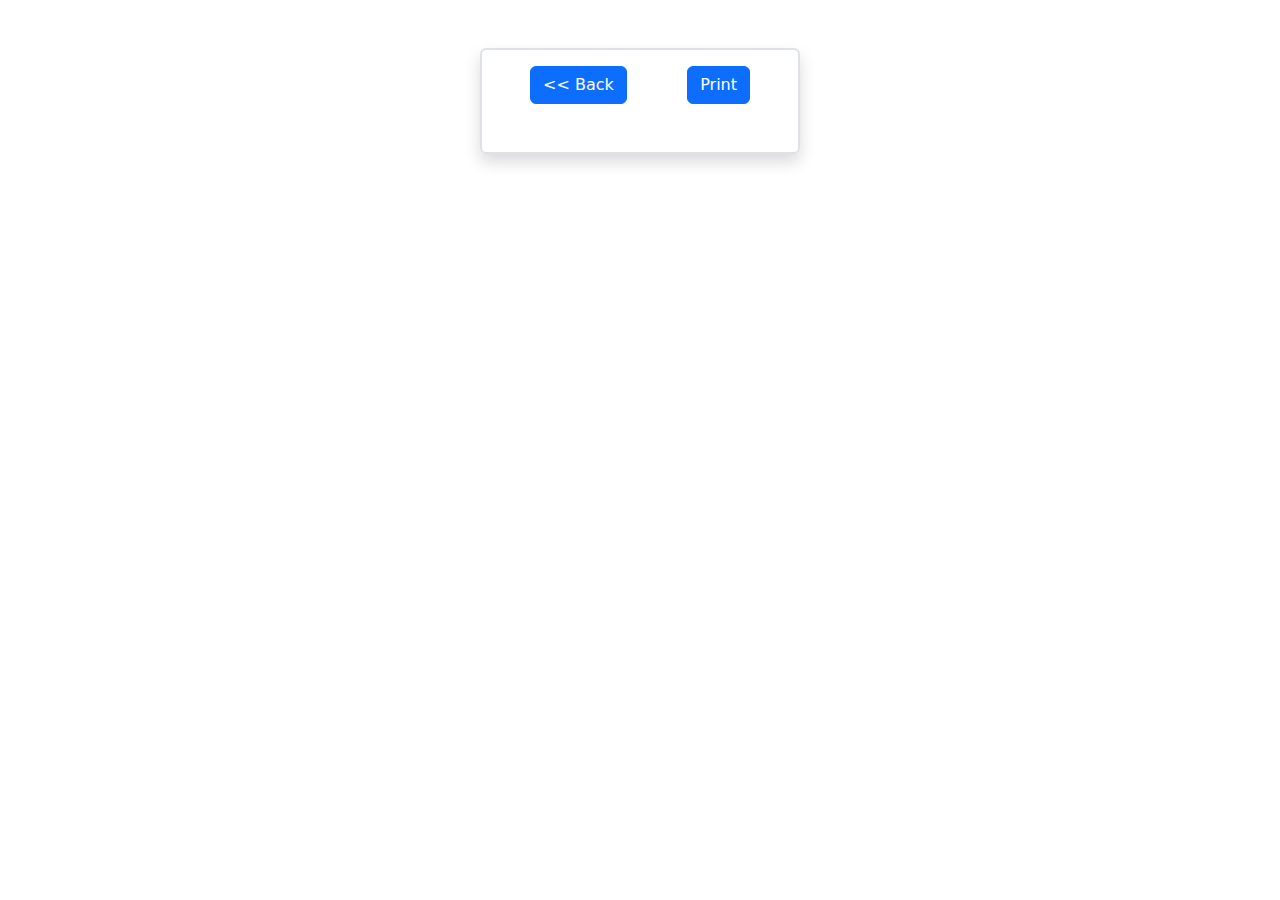
<file: display.html>
<!DOCTYPE html>
<html lang="en">
<head>
  <meta charset="UTF-8">
  <meta name="viewport" content="width=device-width, initial-scale=1.0">
  <title>Document</title>
  <link href="https://cdn.jsdelivr.net/npm/bootstrap@5.3.0/dist/css/bootstrap.min.css" rel="stylesheet">
  <script src="https://cdn.jsdelivr.net/npm/bootstrap@5.3.0/dist/js/bootstrap.bundle.min.js"></script>
</head>

<body>
  <div class="container w-25 my-5 border border-2 rounded px-5 py-3 shadow">
    <div class="d-flex align-items-center gap-2">
      <button class="btn btn-primary" onclick="window.location.href = 'salary.html'"><< Back</button>
      <button class="btn btn-primary ms-auto print">Print</button>
      </div>
    <table id="users" class="mt-3 table table-bortable-hover align-middle">
      <tbody>
      </tbody>
    </table>
  </div>

  <script>
    // Open the database
    var db = openDatabase('mydb', '1.0', 'My Database', 2 * 1024 * 1024);

    // Retrieve the form data from the database
    db.transaction(function(tx) {
      tx.executeSql('SELECT * FROM users', [], function(tx, results) {
        var len = results.rows.length;
        if (len > 0) {
          var usersTableBody = document.querySelector('#users tbody');
          for (var i = 0; i < len; i++) {
            var user = results.rows.item(i);
            var id = user.id;
            var month = user.month;
            var necessity = user.necessity;
            var financial = user.financial;
            var education = user.education;
            var longterm = user.longterm;
            var entertainment = user.entertainment;    
            var give = user.give;


            
            // Create a new row for the user data
            var userRow = document.createElement('tr');
            userRow.setAttribute('data-id', id);
            var th = document.createElement('th');
            th.textContent = 'Necessity (55%):';
            var td = document.createElement('td');
            td.textContent = necessity;
            userRow.appendChild(th);
            userRow.appendChild(td);

            // Add the user data to the table
            usersTableBody.appendChild(userRow);

            userRow = document.createElement('tr');
            userRow.setAttribute('data-id', id);
            th = document.createElement('th');
            th.textContent = 'Financial (10%):';
            td = document.createElement('td');
            td.textContent = financial;
            userRow.appendChild(th);
            userRow.appendChild(td);

            

            // Add the user data to the table
            usersTableBody.appendChild(userRow);

            userRow = document.createElement('tr');
            userRow.setAttribute('data-id', id);
            th = document.createElement('th');
            th.textContent = 'Education (10%):';
            td = document.createElement('td');
            td.textContent = education;
            userRow.appendChild(th);
            userRow.appendChild(td);

            // Add the user data to the table
            usersTableBody.appendChild(userRow);

            userRow = document.createElement('tr');
            userRow.setAttribute('data-id', id);
            th = document.createElement('th');
            th.textContent = 'Long Term (10%):';
            td = document.createElement('td');
            td.textContent = longterm;
            userRow.appendChild(th);
            userRow.appendChild(td);

            // Add the user data to the table
            usersTableBody.appendChild(userRow);

            userRow = document.createElement('tr');
            userRow.setAttribute('data-id', id);
            th = document.createElement('th');
            th.textContent = 'Entertainment (10%):';
            td = document.createElement('td');
            td.textContent = entertainment;
            userRow.appendChild(th);
            userRow.appendChild(td);

            // Add the user data to the table
            usersTableBody.appendChild(userRow);

            userRow = document.createElement('tr');
            userRow.setAttribute('data-id', id);
            th = document.createElement('th');
            th.textContent = 'Give (5%):';
            td = document.createElement('td');
            td.textContent = give;
            userRow.appendChild(th);
            userRow.appendChild(td);

            // Add the user data to the table
            usersTableBody.appendChild(userRow);
          }

          // Get the ID value from the URL query parameter
          var urlParams = new URLSearchParams(window.location.search);
          var id = urlParams.get('id');

      // Show only the matching table rows
      var rowsToShow = usersTableBody.querySelectorAll('tr[data-id="' + id + '"]');
      rowsToShow.forEach(function(row) {
        row.style.display = 'table-row';
      });

      // Hide all rows with a different data-id attribute
      var rowsToHide = usersTableBody.querySelectorAll('tr:not([data-id="' + id + '"])');
      rowsToHide.forEach(function(row) {
        row.style.display = 'none';
      });
        }
      });
    });

    // Print button functionality
    var printButton = document.querySelector('.print');
    printButton.addEventListener('click', function() {
      window.print();
    });
  </script>
</body>
</html>
</file>
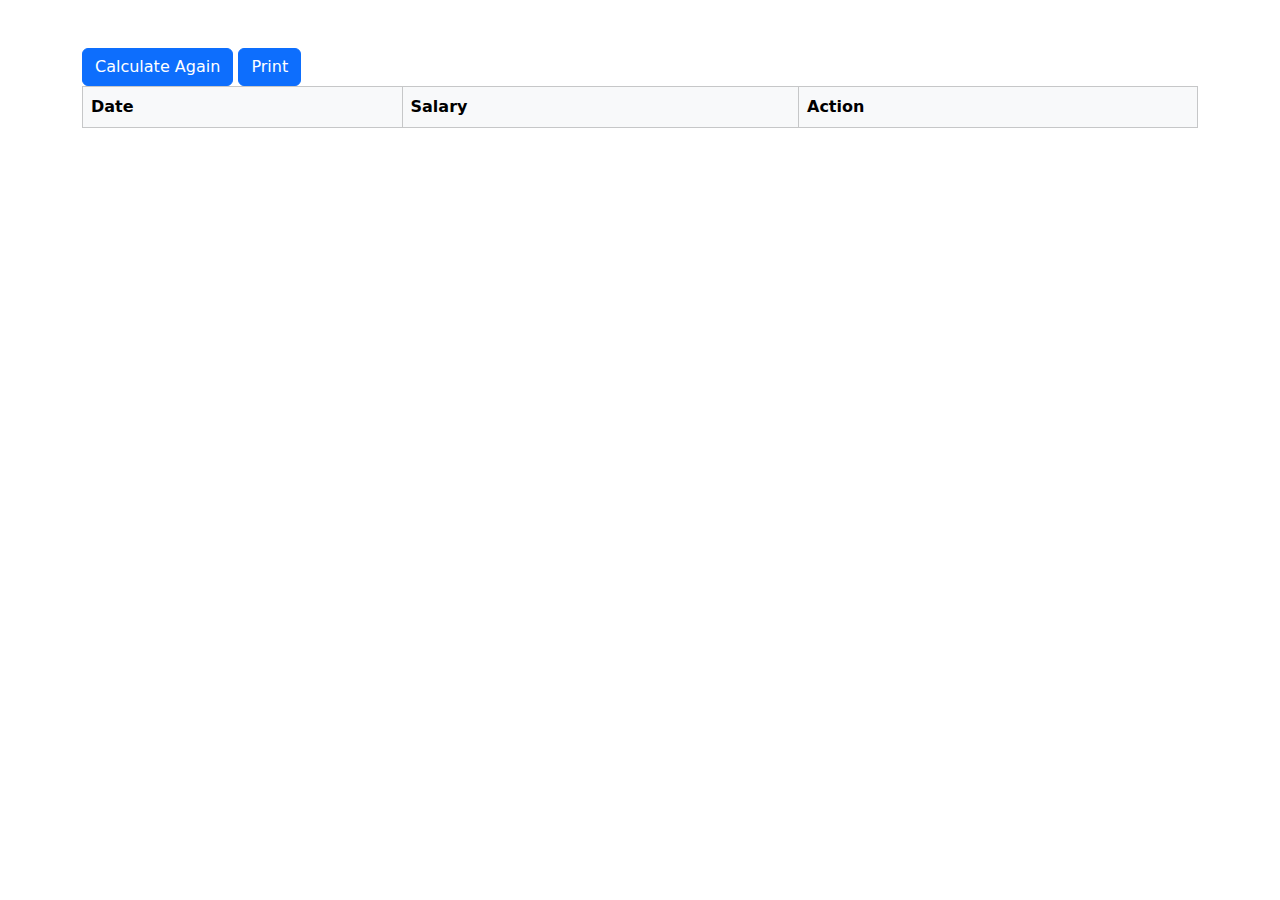
<file: salary.html>
<!DOCTYPE html>
<html lang="en">
<head>
    <meta charset="UTF-8">
    <meta name="viewport" content="width=device-width, initial-scale=1.0">
    <title>Document</title>
    <link href="https://cdn.jsdelivr.net/npm/bootstrap@5.3.0/dist/css/bootstrap.min.css" rel="stylesheet">
    <script src="https://cdn.jsdelivr.net/npm/bootstrap@5.3.0/dist/js/bootstrap.bundle.min.js"></script>
</head>

<body>
  <div class="container mt-5">
<button class="btn btn-primary" onclick="window.location.href = 'index.html'">Calculate Again</button>
<button class="btn btn-primary print">Print</button>
<table id="usersalary" class="table table-bordered table-light table-hover">
  <thead>
    <tr>
      <th scope="col">Date</th>
      <th scope="col">Salary</th>
      <th scope="col">Action</th>
    </tr>
  </thead>
  <tbody>
  </tbody>
</table>
</div>

<script>
  // Open the database
  var db = openDatabase('mydb', '1.0', 'My Database', 2 * 1024 * 1024);

  // Retrieve the form data from the database
  db.transaction(function(tx) {
    tx.executeSql('SELECT * FROM users', [], function(tx, results) {
      var len = results.rows.length;
      if (len > 0) {
        var usersTableBody = document.querySelector('#usersalary tbody');
        for (var i = 0; i < len; i++) {
          var user = results.rows.item(i);
          var month = user.month;
          var salary = user.salary;

          // Create a new row for the user data
          var userRow = document.createElement('tr');
            userRow.setAttribute('data-id', user.id); // add this line to set the data-id attribute
            userRow.innerHTML = '<td>' + month + '</td>' +
                                '<td>' + salary + '</td>' +
                                '<td>' + '<button class="btn btn-success view-button" data-id="' + user.id + '">View</button> <button class="btn btn-primary edit-button" data-id="' + user.id + '">Edit</button> <button class="btn btn-danger delete-button" data-id="' + user.id + '">Delete</button>' + '</td>'; 

                                
            // Add an event listener to the button element
            var viewButton = userRow.querySelector('.view-button');

            viewButton.addEventListener('click', function() {
            var id = this.getAttribute('data-id'); // retrieve the id value from the data-id attribute
            window.location.href = 'display.html?id=' + id;
            });

            var editButton = userRow.querySelector('.edit-button');
            editButton.addEventListener('click', function() {
            var id = this.getAttribute('data-id'); // retrieve the id value from the data-id attribute
            window.location.href = 'edit.html?id=' + id;
            });

            var deleteButton = userRow.querySelector('.delete-button');
            deleteButton.addEventListener('click', function() {
            var id = this.getAttribute('data-id'); // retrieve the id value from the data-id attribute
            var confirmed = confirm('Are you sure you want to delete this record?'); // show confirmation dialog box
            if (confirmed) {
                var db = openDatabase('mydb', '1.0', 'My Database', 2 * 1024 * 1024); // open the database
                db.transaction(function(tx) {
                tx.executeSql('DELETE FROM users WHERE id = ?', [id], function(tx, result) {
                    var rowsAffected = result.rowsAffected; // get the number of rows affected by the DELETE statement
                    if (rowsAffected > 0) {
                    var row = document.querySelector('tr[data-id="' + id + '"]'); // select the table row element with the corresponding data-id attribute
                    if (row) {
                        row.remove(); // remove the table row element from the DOM
                    }
                    }
                });
                });
              }
            });
            
            
            
          // Add the user data to the table
          usersTableBody.appendChild(userRow);
        }
        // Get the ID value from the URL query parameter
      var urlParams = new URLSearchParams(window.location.search);
      id = urlParams.get('id');

      // Find the table row with the matching ID value
      userRow = document.querySelector('#users tr[data-id="' + id + '"]');
        
      // Show only the matching table row
      if (userRow) {
        userRow.style.display = 'table-row';
      }
      }
    });
  });

  $(document).ready(function() {
  $('.print').click(function() {
    window.print();
  });
});

</script>
</body>
</html>
</file>
